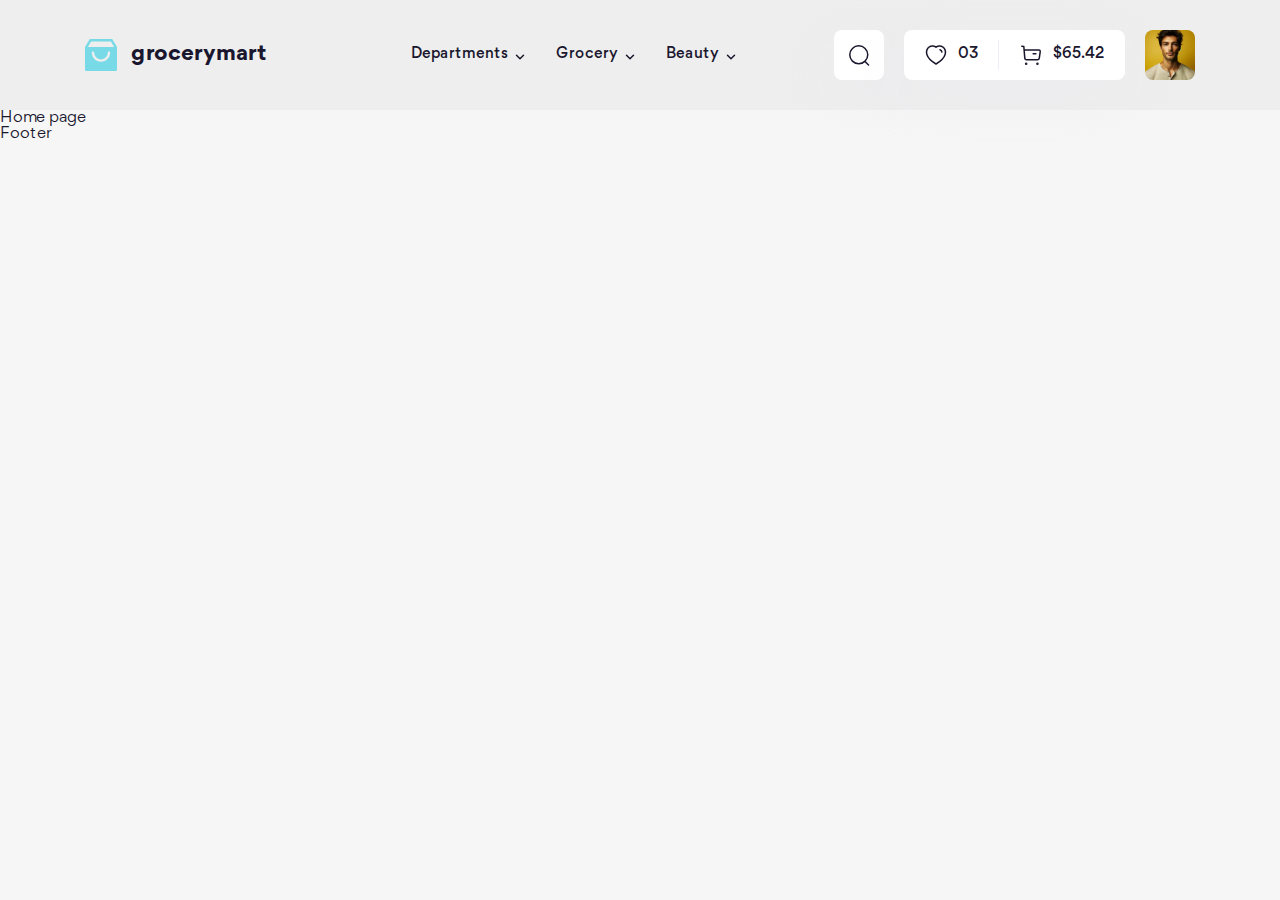
<file: index.html>
<!DOCTYPE html>
<html lang="en">
    <head>
        <meta charset="UTF-8" />
        <meta name="viewport" content="width=device-width, initial-scale=1.0" />
        <title>Grocery Mart</title>

        <!-- Favicon -->
        <link
            rel="apple-touch-icon"
            sizes="76x76"
            href="./assets/favicon/apple-touch-icon.png"
        />
        <link
            rel="icon"
            type="image/png"
            sizes="32x32"
            href="./assets/favicon/favicon-32x32.png"
        />
        <link
            rel="icon"
            type="image/png"
            sizes="16x16"
            href="./assets/favicon/favicon-16x16.png"
        />
        <link rel="manifest" href="./assets/favicon/site.webmanifest" />
        <meta name="msapplication-TileColor" content="#da532c" />
        <meta name="theme-color" content="#ffffff" />

        <!-- Fonts -->
        <link rel="stylesheet" href="./assets/fonts/stylesheet.css" />

        <!-- Styles -->
        <link rel="stylesheet" href="./assets/css/main.css" />

        <!-- Interactive -->
        <script src="/assets/js/scripts.js"></script>
    </head>
    <body>
        <!-- Header -->
        <!-- Header -->
        <header id="header" class="header"></header>
        <script>
            load("#header", "./templates/header.html");
        </script>

        <!-- Main -->
        <h1>Home page</h1>

        <!-- Footer -->
        <footer id="footer"></footer>
        <script>
            load("#footer", "./templates/footer.html");
        </script>
    </body>
</html>
</file>
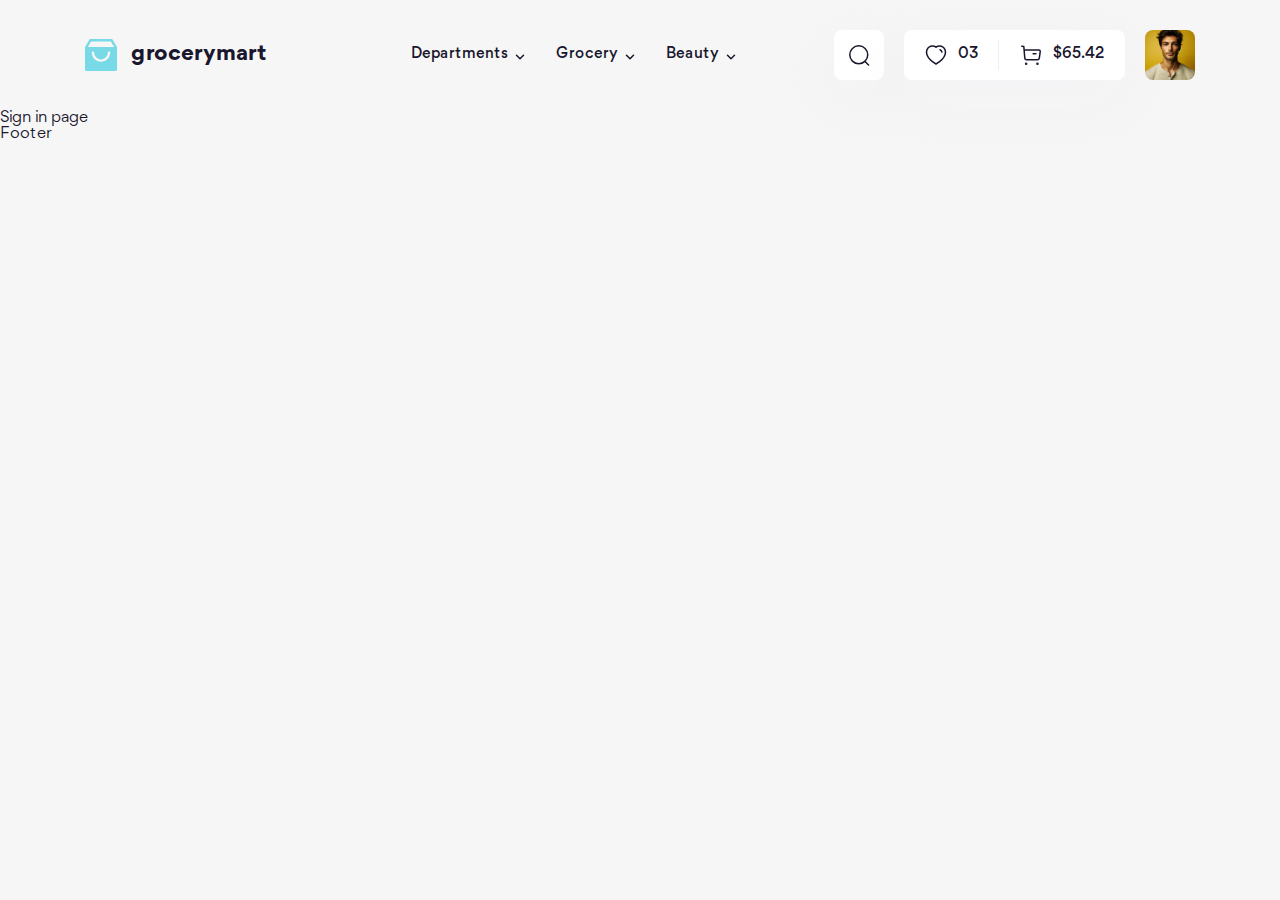
<file: sign-in.html>
<!DOCTYPE html>
<html lang="en">
    <head>
        <meta charset="UTF-8" />
        <meta name="viewport" content="width=device-width, initial-scale=1.0" />
        <title>Sign in | Grocery Mart</title>

        <!-- Favicon -->
        <link
            rel="apple-touch-icon"
            sizes="76x76"
            href="./assets/favicon/apple-touch-icon.png"
        />
        <link
            rel="icon"
            type="image/png"
            sizes="32x32"
            href="./assets/favicon/favicon-32x32.png"
        />
        <link
            rel="icon"
            type="image/png"
            sizes="16x16"
            href="./assets/favicon/favicon-16x16.png"
        />
        <link rel="manifest" href="./assets/favicon/site.webmanifest" />
        <meta name="msapplication-TileColor" content="#da532c" />
        <meta name="theme-color" content="#ffffff" />

        <!-- Fonts -->
        <link rel="stylesheet" href="./assets/fonts/stylesheet.css" />

        <!-- Styles -->
        <link rel="stylesheet" href="./assets/css/main.css" />

        <!-- Interactive -->
        <script src="/assets/js/scripts.js"></script>
    </head>
    <body>
        <!-- Header -->
        <header id="header"></header>
        <script>
            load("#header", "./templates/header.html");
        </script>

        <!-- Main -->
        <h1>Sign in page</h1>

        <!-- Footer -->
        <footer id="footer"></footer>
        <script>
            load("#footer", "./templates/footer.html");
        </script>
    </body>
</html>
</file>
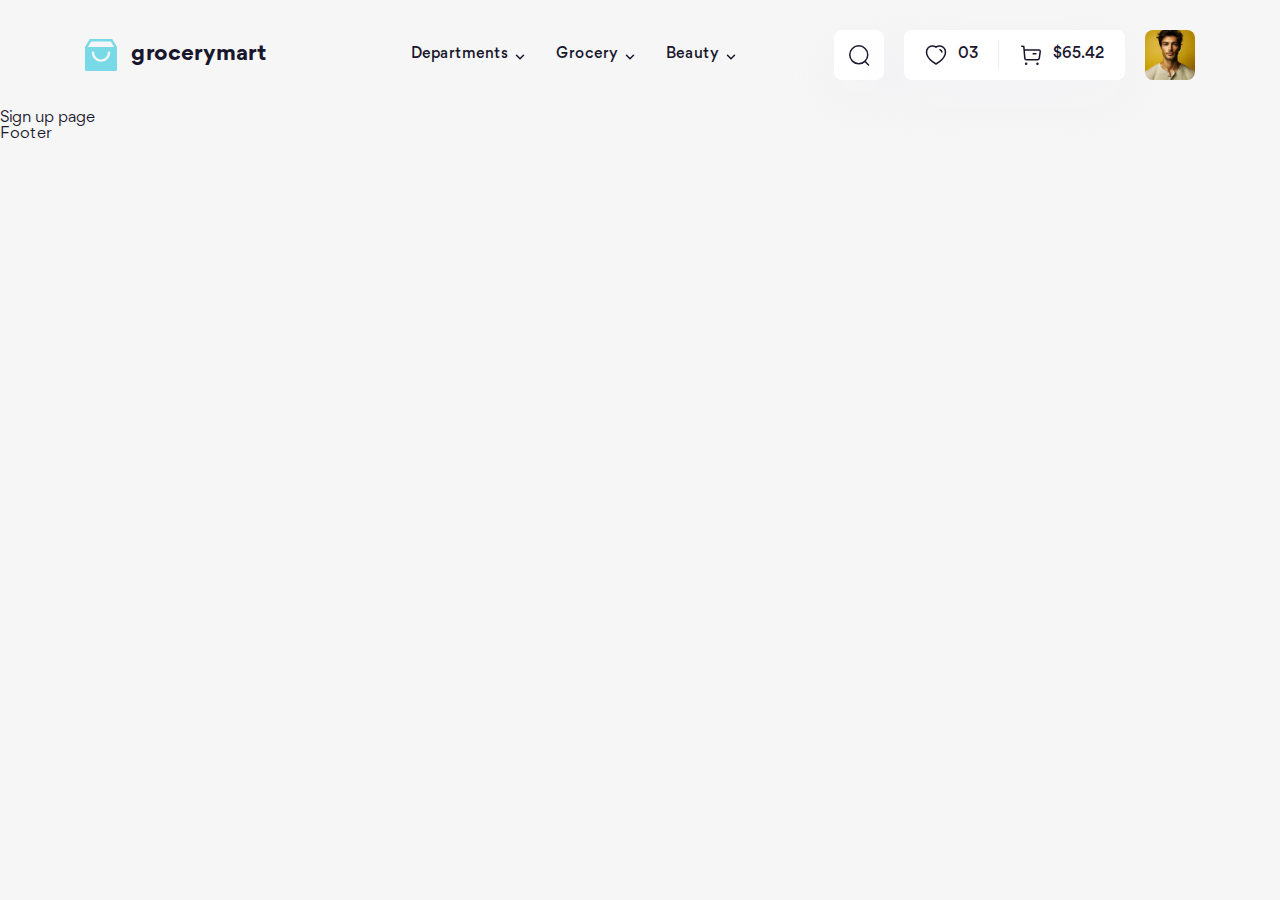
<file: sign-up.html>
<!DOCTYPE html>
<html lang="en">
    <head>
        <meta charset="UTF-8" />
        <meta name="viewport" content="width=device-width, initial-scale=1.0" />
        <title>Sign up | Grocery Mart</title>

        <!-- Favicon -->
        <link
            rel="apple-touch-icon"
            sizes="76x76"
            href="./assets/favicon/apple-touch-icon.png"
        />
        <link
            rel="icon"
            type="image/png"
            sizes="32x32"
            href="./assets/favicon/favicon-32x32.png"
        />
        <link
            rel="icon"
            type="image/png"
            sizes="16x16"
            href="./assets/favicon/favicon-16x16.png"
        />
        <link rel="manifest" href="./assets/favicon/site.webmanifest" />
        <meta name="msapplication-TileColor" content="#da532c" />
        <meta name="theme-color" content="#ffffff" />

        <!-- Fonts -->
        <link rel="stylesheet" href="./assets/fonts/stylesheet.css" />

        <!-- Styles -->
        <link rel="stylesheet" href="./assets/css/main.css" />

        <!-- Interactive -->
        <script src="/assets/js/scripts.js"></script>
    </head>
    <body>
        <!-- Header -->
        <header id="header"></header>
        <script>
            load("#header", "./templates/header.html");
        </script>

        <!-- Main -->
        <h1>Sign up page</h1>

        <!-- Footer -->
        <footer id="footer"></footer>
        <script>
            load("#footer", "./templates/footer.html");
        </script>
    </body>
</html>
</file>
<file: assets/fonts/stylesheet.css>
@font-face {
    font-family: 'Gordita';
    src: url('Gordita-Bold.woff2') format('woff2'),
        url('Gordita-Bold.woff') format('woff');
    font-weight: bold;
    font-style: normal;
    font-display: swap;
}

@font-face {
    font-family: 'Gordita';
    src: url('Gordita-BoldItalic.woff2') format('woff2'),
        url('Gordita-BoldItalic.woff') format('woff');
    font-weight: bold;
    font-style: italic;
    font-display: swap;
}

@font-face {
    font-family: 'Gordita';
    src: url('Gordita-Light.woff2') format('woff2'),
        url('Gordita-Light.woff') format('woff');
    font-weight: 300;
    font-style: normal;
    font-display: swap;
}

@font-face {
    font-family: 'Gordita';
    src: url('Gordita-Black.woff2') format('woff2'),
        url('Gordita-Black.woff') format('woff');
    font-weight: 900;
    font-style: normal;
    font-display: swap;
}

@font-face {
    font-family: 'Gordita';
    src: url('Gordita-LightItalic.woff2') format('woff2'),
        url('Gordita-LightItalic.woff') format('woff');
    font-weight: 300;
    font-style: italic;
    font-display: swap;
}

@font-face {
    font-family: 'Gordita';
    src: url('Gordita-BlackItalic.woff2') format('woff2'),
        url('Gordita-BlackItalic.woff') format('woff');
    font-weight: 900;
    font-style: italic;
    font-display: swap;
}

@font-face {
    font-family: 'Gordita';
    src: url('Gordita-Italic.woff2') format('woff2'),
        url('Gordita-Italic.woff') format('woff');
    font-weight: normal;
    font-style: italic;
    font-display: swap;
}

@font-face {
    font-family: 'Gordita';
    src: url('Gordita-Medium.woff2') format('woff2'),
        url('Gordita-Medium.woff') format('woff');
    font-weight: 500;
    font-style: normal;
    font-display: swap;
}

@font-face {
    font-family: 'Gordita';
    src: url('Gordita-Regular.woff2') format('woff2'),
        url('Gordita-Regular.woff') format('woff');
    font-weight: normal;
    font-style: normal;
    font-display: swap;
}

@font-face {
    font-family: 'Gordita';
    src: url('Gordita-MediumItalic.woff2') format('woff2'),
        url('Gordita-MediumItalic.woff') format('woff');
    font-weight: 500;
    font-style: italic;
    font-display: swap;
}
</file>
<file: assets/css/main.css>
/* http://meyerweb.com/eric/tools/css/reset/ 
   v2.0 | 20110126
   License: none (public domain)
*/
html,
body,
div,
span,
applet,
object,
iframe,
h1,
h2,
h3,
h4,
h5,
h6,
p,
blockquote,
pre,
a,
abbr,
acronym,
address,
big,
cite,
code,
del,
dfn,
em,
img,
ins,
kbd,
q,
s,
samp,
small,
strike,
strong,
sub,
sup,
tt,
var,
b,
u,
i,
center,
dl,
dt,
dd,
ol,
ul,
li,
fieldset,
form,
label,
legend,
table,
caption,
tbody,
tfoot,
thead,
tr,
th,
td,
article,
aside,
canvas,
details,
embed,
figure,
figcaption,
footer,
header,
hgroup,
menu,
nav,
output,
ruby,
section,
summary,
time,
mark,
audio,
video {
  margin: 0;
  padding: 0;
  border: 0;
  font-size: 100%;
  font: inherit;
  vertical-align: baseline;
}

/* HTML5 display-role reset for older browsers */
article,
aside,
details,
figcaption,
figure,
footer,
header,
hgroup,
menu,
nav,
section {
  display: block;
}

body {
  line-height: 1;
}

ol,
ul {
  list-style: none;
}

blockquote,
q {
  quotes: none;
}

blockquote:before,
blockquote:after,
q:before,
q:after {
  content: "";
  content: none;
}

table {
  border-collapse: collapse;
  border-spacing: 0;
}

.row > *, .container-fluid, .container {
  padding-left: calc(var(--grid-gutter-x) * 0.5);
  padding-right: calc(var(--grid-gutter-x) * 0.5);
}

.container-fluid, .container {
  --grid-gutter-x: 30px;
  --grid-gutter-y: 0;
  width: 100%;
  margin-left: auto;
  margin-right: auto;
}

.row {
  display: flex;
  flex-wrap: wrap;
  margin-top: calc(var(--grid-gutter-y) * -1);
  margin-left: calc(var(--grid-gutter-x) * 0.5 * -1);
  margin-right: calc(var(--grid-gutter-x) * 0.5 * -1);
}
.row > * {
  margin-top: var(--grid-gutter-y);
}

.col {
  flex: 1 0;
}

.row-cols-1 > * {
  flex: 0 0 auto;
  width: 100%;
}

.row-cols-2 > * {
  flex: 0 0 auto;
  width: 50%;
}

.row-cols-3 > * {
  flex: 0 0 auto;
  width: 33.3333333333%;
}

.row-cols-4 > * {
  flex: 0 0 auto;
  width: 25%;
}

.row-cols-5 > * {
  flex: 0 0 auto;
  width: 20%;
}

.row-cols-6 > * {
  flex: 0 0 auto;
  width: 16.6666666667%;
}

.col-1 {
  flex: 0 0 auto;
  width: 8.3333333333%;
}

.col-2 {
  flex: 0 0 auto;
  width: 16.6666666667%;
}

.col-3 {
  flex: 0 0 auto;
  width: 25%;
}

.col-4 {
  flex: 0 0 auto;
  width: 33.3333333333%;
}

.col-5 {
  flex: 0 0 auto;
  width: 41.6666666667%;
}

.col-6 {
  flex: 0 0 auto;
  width: 50%;
}

.col-7 {
  flex: 0 0 auto;
  width: 58.3333333333%;
}

.col-8 {
  flex: 0 0 auto;
  width: 66.6666666667%;
}

.col-9 {
  flex: 0 0 auto;
  width: 75%;
}

.col-10 {
  flex: 0 0 auto;
  width: 83.3333333333%;
}

.col-11 {
  flex: 0 0 auto;
  width: 91.6666666667%;
}

.col-12 {
  flex: 0 0 auto;
  width: 100%;
}

.offset-0 {
  margin-left: 0;
}

.offset-1 {
  margin-left: 8.3333333333%;
}

.offset-2 {
  margin-left: 16.6666666667%;
}

.offset-3 {
  margin-left: 25%;
}

.offset-4 {
  margin-left: 33.3333333333%;
}

.offset-5 {
  margin-left: 41.6666666667%;
}

.offset-6 {
  margin-left: 50%;
}

.offset-7 {
  margin-left: 58.3333333333%;
}

.offset-8 {
  margin-left: 66.6666666667%;
}

.offset-9 {
  margin-left: 75%;
}

.offset-10 {
  margin-left: 83.3333333333%;
}

.offset-11 {
  margin-left: 91.6666666667%;
}

.g-0,
.gx-0 {
  --grid-gutter-x: 0px;
}

.g-0,
.gy-0 {
  --grid-gutter-y: 0px;
}

.g-1,
.gx-1 {
  --grid-gutter-x: 7.5px;
}

.g-1,
.gy-1 {
  --grid-gutter-y: 7.5px;
}

.g-2,
.gx-2 {
  --grid-gutter-x: 15px;
}

.g-2,
.gy-2 {
  --grid-gutter-y: 15px;
}

.g-3,
.gx-3 {
  --grid-gutter-x: 30px;
}

.g-3,
.gy-3 {
  --grid-gutter-y: 30px;
}

.g-4,
.gx-4 {
  --grid-gutter-x: 45px;
}

.g-4,
.gy-4 {
  --grid-gutter-y: 45px;
}

.g-5,
.gx-5 {
  --grid-gutter-x: 90px;
}

.g-5,
.gy-5 {
  --grid-gutter-y: 90px;
}

@media (min-width: 576px) {
  .container {
    max-width: 540px;
  }
  .row-cols-sm-1 > * {
    flex: 0 0 auto;
    width: 100%;
  }
  .row-cols-sm-2 > * {
    flex: 0 0 auto;
    width: 50%;
  }
  .row-cols-sm-3 > * {
    flex: 0 0 auto;
    width: 33.3333333333%;
  }
  .row-cols-sm-4 > * {
    flex: 0 0 auto;
    width: 25%;
  }
  .row-cols-sm-5 > * {
    flex: 0 0 auto;
    width: 20%;
  }
  .row-cols-sm-6 > * {
    flex: 0 0 auto;
    width: 16.6666666667%;
  }
  .col-sm-1 {
    flex: 0 0 auto;
    width: 8.3333333333%;
  }
  .col-sm-2 {
    flex: 0 0 auto;
    width: 16.6666666667%;
  }
  .col-sm-3 {
    flex: 0 0 auto;
    width: 25%;
  }
  .col-sm-4 {
    flex: 0 0 auto;
    width: 33.3333333333%;
  }
  .col-sm-5 {
    flex: 0 0 auto;
    width: 41.6666666667%;
  }
  .col-sm-6 {
    flex: 0 0 auto;
    width: 50%;
  }
  .col-sm-7 {
    flex: 0 0 auto;
    width: 58.3333333333%;
  }
  .col-sm-8 {
    flex: 0 0 auto;
    width: 66.6666666667%;
  }
  .col-sm-9 {
    flex: 0 0 auto;
    width: 75%;
  }
  .col-sm-10 {
    flex: 0 0 auto;
    width: 83.3333333333%;
  }
  .col-sm-11 {
    flex: 0 0 auto;
    width: 91.6666666667%;
  }
  .col-sm-12 {
    flex: 0 0 auto;
    width: 100%;
  }
  .offset-sm-0 {
    margin-left: 0;
  }
  .offset-sm-1 {
    margin-left: 8.3333333333%;
  }
  .offset-sm-2 {
    margin-left: 16.6666666667%;
  }
  .offset-sm-3 {
    margin-left: 25%;
  }
  .offset-sm-4 {
    margin-left: 33.3333333333%;
  }
  .offset-sm-5 {
    margin-left: 41.6666666667%;
  }
  .offset-sm-6 {
    margin-left: 50%;
  }
  .offset-sm-7 {
    margin-left: 58.3333333333%;
  }
  .offset-sm-8 {
    margin-left: 66.6666666667%;
  }
  .offset-sm-9 {
    margin-left: 75%;
  }
  .offset-sm-10 {
    margin-left: 83.3333333333%;
  }
  .offset-sm-11 {
    margin-left: 91.6666666667%;
  }
  .g-sm-0,
  .gx-sm-0 {
    --grid-gutter-x: 0px;
  }
  .g-sm-0,
  .gy-sm-0 {
    --grid-gutter-y: 0px;
  }
  .g-sm-1,
  .gx-sm-1 {
    --grid-gutter-x: 7.5px;
  }
  .g-sm-1,
  .gy-sm-1 {
    --grid-gutter-y: 7.5px;
  }
  .g-sm-2,
  .gx-sm-2 {
    --grid-gutter-x: 15px;
  }
  .g-sm-2,
  .gy-sm-2 {
    --grid-gutter-y: 15px;
  }
  .g-sm-3,
  .gx-sm-3 {
    --grid-gutter-x: 30px;
  }
  .g-sm-3,
  .gy-sm-3 {
    --grid-gutter-y: 30px;
  }
  .g-sm-4,
  .gx-sm-4 {
    --grid-gutter-x: 45px;
  }
  .g-sm-4,
  .gy-sm-4 {
    --grid-gutter-y: 45px;
  }
  .g-sm-5,
  .gx-sm-5 {
    --grid-gutter-x: 90px;
  }
  .g-sm-5,
  .gy-sm-5 {
    --grid-gutter-y: 90px;
  }
}
@media (min-width: 768px) {
  .container {
    max-width: 720px;
  }
  .row-cols-md-1 > * {
    flex: 0 0 auto;
    width: 100%;
  }
  .row-cols-md-2 > * {
    flex: 0 0 auto;
    width: 50%;
  }
  .row-cols-md-3 > * {
    flex: 0 0 auto;
    width: 33.3333333333%;
  }
  .row-cols-md-4 > * {
    flex: 0 0 auto;
    width: 25%;
  }
  .row-cols-md-5 > * {
    flex: 0 0 auto;
    width: 20%;
  }
  .row-cols-md-6 > * {
    flex: 0 0 auto;
    width: 16.6666666667%;
  }
  .col-md-1 {
    flex: 0 0 auto;
    width: 8.3333333333%;
  }
  .col-md-2 {
    flex: 0 0 auto;
    width: 16.6666666667%;
  }
  .col-md-3 {
    flex: 0 0 auto;
    width: 25%;
  }
  .col-md-4 {
    flex: 0 0 auto;
    width: 33.3333333333%;
  }
  .col-md-5 {
    flex: 0 0 auto;
    width: 41.6666666667%;
  }
  .col-md-6 {
    flex: 0 0 auto;
    width: 50%;
  }
  .col-md-7 {
    flex: 0 0 auto;
    width: 58.3333333333%;
  }
  .col-md-8 {
    flex: 0 0 auto;
    width: 66.6666666667%;
  }
  .col-md-9 {
    flex: 0 0 auto;
    width: 75%;
  }
  .col-md-10 {
    flex: 0 0 auto;
    width: 83.3333333333%;
  }
  .col-md-11 {
    flex: 0 0 auto;
    width: 91.6666666667%;
  }
  .col-md-12 {
    flex: 0 0 auto;
    width: 100%;
  }
  .offset-md-0 {
    margin-left: 0;
  }
  .offset-md-1 {
    margin-left: 8.3333333333%;
  }
  .offset-md-2 {
    margin-left: 16.6666666667%;
  }
  .offset-md-3 {
    margin-left: 25%;
  }
  .offset-md-4 {
    margin-left: 33.3333333333%;
  }
  .offset-md-5 {
    margin-left: 41.6666666667%;
  }
  .offset-md-6 {
    margin-left: 50%;
  }
  .offset-md-7 {
    margin-left: 58.3333333333%;
  }
  .offset-md-8 {
    margin-left: 66.6666666667%;
  }
  .offset-md-9 {
    margin-left: 75%;
  }
  .offset-md-10 {
    margin-left: 83.3333333333%;
  }
  .offset-md-11 {
    margin-left: 91.6666666667%;
  }
  .g-md-0,
  .gx-md-0 {
    --grid-gutter-x: 0px;
  }
  .g-md-0,
  .gy-md-0 {
    --grid-gutter-y: 0px;
  }
  .g-md-1,
  .gx-md-1 {
    --grid-gutter-x: 7.5px;
  }
  .g-md-1,
  .gy-md-1 {
    --grid-gutter-y: 7.5px;
  }
  .g-md-2,
  .gx-md-2 {
    --grid-gutter-x: 15px;
  }
  .g-md-2,
  .gy-md-2 {
    --grid-gutter-y: 15px;
  }
  .g-md-3,
  .gx-md-3 {
    --grid-gutter-x: 30px;
  }
  .g-md-3,
  .gy-md-3 {
    --grid-gutter-y: 30px;
  }
  .g-md-4,
  .gx-md-4 {
    --grid-gutter-x: 45px;
  }
  .g-md-4,
  .gy-md-4 {
    --grid-gutter-y: 45px;
  }
  .g-md-5,
  .gx-md-5 {
    --grid-gutter-x: 90px;
  }
  .g-md-5,
  .gy-md-5 {
    --grid-gutter-y: 90px;
  }
}
@media (min-width: 992px) {
  .container {
    max-width: 960px;
  }
  .row-cols-lg-1 > * {
    flex: 0 0 auto;
    width: 100%;
  }
  .row-cols-lg-2 > * {
    flex: 0 0 auto;
    width: 50%;
  }
  .row-cols-lg-3 > * {
    flex: 0 0 auto;
    width: 33.3333333333%;
  }
  .row-cols-lg-4 > * {
    flex: 0 0 auto;
    width: 25%;
  }
  .row-cols-lg-5 > * {
    flex: 0 0 auto;
    width: 20%;
  }
  .row-cols-lg-6 > * {
    flex: 0 0 auto;
    width: 16.6666666667%;
  }
  .col-lg-1 {
    flex: 0 0 auto;
    width: 8.3333333333%;
  }
  .col-lg-2 {
    flex: 0 0 auto;
    width: 16.6666666667%;
  }
  .col-lg-3 {
    flex: 0 0 auto;
    width: 25%;
  }
  .col-lg-4 {
    flex: 0 0 auto;
    width: 33.3333333333%;
  }
  .col-lg-5 {
    flex: 0 0 auto;
    width: 41.6666666667%;
  }
  .col-lg-6 {
    flex: 0 0 auto;
    width: 50%;
  }
  .col-lg-7 {
    flex: 0 0 auto;
    width: 58.3333333333%;
  }
  .col-lg-8 {
    flex: 0 0 auto;
    width: 66.6666666667%;
  }
  .col-lg-9 {
    flex: 0 0 auto;
    width: 75%;
  }
  .col-lg-10 {
    flex: 0 0 auto;
    width: 83.3333333333%;
  }
  .col-lg-11 {
    flex: 0 0 auto;
    width: 91.6666666667%;
  }
  .col-lg-12 {
    flex: 0 0 auto;
    width: 100%;
  }
  .offset-lg-0 {
    margin-left: 0;
  }
  .offset-lg-1 {
    margin-left: 8.3333333333%;
  }
  .offset-lg-2 {
    margin-left: 16.6666666667%;
  }
  .offset-lg-3 {
    margin-left: 25%;
  }
  .offset-lg-4 {
    margin-left: 33.3333333333%;
  }
  .offset-lg-5 {
    margin-left: 41.6666666667%;
  }
  .offset-lg-6 {
    margin-left: 50%;
  }
  .offset-lg-7 {
    margin-left: 58.3333333333%;
  }
  .offset-lg-8 {
    margin-left: 66.6666666667%;
  }
  .offset-lg-9 {
    margin-left: 75%;
  }
  .offset-lg-10 {
    margin-left: 83.3333333333%;
  }
  .offset-lg-11 {
    margin-left: 91.6666666667%;
  }
  .g-lg-0,
  .gx-lg-0 {
    --grid-gutter-x: 0px;
  }
  .g-lg-0,
  .gy-lg-0 {
    --grid-gutter-y: 0px;
  }
  .g-lg-1,
  .gx-lg-1 {
    --grid-gutter-x: 7.5px;
  }
  .g-lg-1,
  .gy-lg-1 {
    --grid-gutter-y: 7.5px;
  }
  .g-lg-2,
  .gx-lg-2 {
    --grid-gutter-x: 15px;
  }
  .g-lg-2,
  .gy-lg-2 {
    --grid-gutter-y: 15px;
  }
  .g-lg-3,
  .gx-lg-3 {
    --grid-gutter-x: 30px;
  }
  .g-lg-3,
  .gy-lg-3 {
    --grid-gutter-y: 30px;
  }
  .g-lg-4,
  .gx-lg-4 {
    --grid-gutter-x: 45px;
  }
  .g-lg-4,
  .gy-lg-4 {
    --grid-gutter-y: 45px;
  }
  .g-lg-5,
  .gx-lg-5 {
    --grid-gutter-x: 90px;
  }
  .g-lg-5,
  .gy-lg-5 {
    --grid-gutter-y: 90px;
  }
}
@media (min-width: 1200px) {
  .container {
    max-width: 1140px;
  }
  .row-cols-xl-1 > * {
    flex: 0 0 auto;
    width: 100%;
  }
  .row-cols-xl-2 > * {
    flex: 0 0 auto;
    width: 50%;
  }
  .row-cols-xl-3 > * {
    flex: 0 0 auto;
    width: 33.3333333333%;
  }
  .row-cols-xl-4 > * {
    flex: 0 0 auto;
    width: 25%;
  }
  .row-cols-xl-5 > * {
    flex: 0 0 auto;
    width: 20%;
  }
  .row-cols-xl-6 > * {
    flex: 0 0 auto;
    width: 16.6666666667%;
  }
  .col-xl-1 {
    flex: 0 0 auto;
    width: 8.3333333333%;
  }
  .col-xl-2 {
    flex: 0 0 auto;
    width: 16.6666666667%;
  }
  .col-xl-3 {
    flex: 0 0 auto;
    width: 25%;
  }
  .col-xl-4 {
    flex: 0 0 auto;
    width: 33.3333333333%;
  }
  .col-xl-5 {
    flex: 0 0 auto;
    width: 41.6666666667%;
  }
  .col-xl-6 {
    flex: 0 0 auto;
    width: 50%;
  }
  .col-xl-7 {
    flex: 0 0 auto;
    width: 58.3333333333%;
  }
  .col-xl-8 {
    flex: 0 0 auto;
    width: 66.6666666667%;
  }
  .col-xl-9 {
    flex: 0 0 auto;
    width: 75%;
  }
  .col-xl-10 {
    flex: 0 0 auto;
    width: 83.3333333333%;
  }
  .col-xl-11 {
    flex: 0 0 auto;
    width: 91.6666666667%;
  }
  .col-xl-12 {
    flex: 0 0 auto;
    width: 100%;
  }
  .offset-xl-0 {
    margin-left: 0;
  }
  .offset-xl-1 {
    margin-left: 8.3333333333%;
  }
  .offset-xl-2 {
    margin-left: 16.6666666667%;
  }
  .offset-xl-3 {
    margin-left: 25%;
  }
  .offset-xl-4 {
    margin-left: 33.3333333333%;
  }
  .offset-xl-5 {
    margin-left: 41.6666666667%;
  }
  .offset-xl-6 {
    margin-left: 50%;
  }
  .offset-xl-7 {
    margin-left: 58.3333333333%;
  }
  .offset-xl-8 {
    margin-left: 66.6666666667%;
  }
  .offset-xl-9 {
    margin-left: 75%;
  }
  .offset-xl-10 {
    margin-left: 83.3333333333%;
  }
  .offset-xl-11 {
    margin-left: 91.6666666667%;
  }
  .g-xl-0,
  .gx-xl-0 {
    --grid-gutter-x: 0px;
  }
  .g-xl-0,
  .gy-xl-0 {
    --grid-gutter-y: 0px;
  }
  .g-xl-1,
  .gx-xl-1 {
    --grid-gutter-x: 7.5px;
  }
  .g-xl-1,
  .gy-xl-1 {
    --grid-gutter-y: 7.5px;
  }
  .g-xl-2,
  .gx-xl-2 {
    --grid-gutter-x: 15px;
  }
  .g-xl-2,
  .gy-xl-2 {
    --grid-gutter-y: 15px;
  }
  .g-xl-3,
  .gx-xl-3 {
    --grid-gutter-x: 30px;
  }
  .g-xl-3,
  .gy-xl-3 {
    --grid-gutter-y: 30px;
  }
  .g-xl-4,
  .gx-xl-4 {
    --grid-gutter-x: 45px;
  }
  .g-xl-4,
  .gy-xl-4 {
    --grid-gutter-y: 45px;
  }
  .g-xl-5,
  .gx-xl-5 {
    --grid-gutter-x: 90px;
  }
  .g-xl-5,
  .gy-xl-5 {
    --grid-gutter-y: 90px;
  }
}
@media (min-width: 1400px) {
  .container {
    max-width: 1370px;
  }
  .row-cols-xxl-1 > * {
    flex: 0 0 auto;
    width: 100%;
  }
  .row-cols-xxl-2 > * {
    flex: 0 0 auto;
    width: 50%;
  }
  .row-cols-xxl-3 > * {
    flex: 0 0 auto;
    width: 33.3333333333%;
  }
  .row-cols-xxl-4 > * {
    flex: 0 0 auto;
    width: 25%;
  }
  .row-cols-xxl-5 > * {
    flex: 0 0 auto;
    width: 20%;
  }
  .row-cols-xxl-6 > * {
    flex: 0 0 auto;
    width: 16.6666666667%;
  }
  .col-xxl-1 {
    flex: 0 0 auto;
    width: 8.3333333333%;
  }
  .col-xxl-2 {
    flex: 0 0 auto;
    width: 16.6666666667%;
  }
  .col-xxl-3 {
    flex: 0 0 auto;
    width: 25%;
  }
  .col-xxl-4 {
    flex: 0 0 auto;
    width: 33.3333333333%;
  }
  .col-xxl-5 {
    flex: 0 0 auto;
    width: 41.6666666667%;
  }
  .col-xxl-6 {
    flex: 0 0 auto;
    width: 50%;
  }
  .col-xxl-7 {
    flex: 0 0 auto;
    width: 58.3333333333%;
  }
  .col-xxl-8 {
    flex: 0 0 auto;
    width: 66.6666666667%;
  }
  .col-xxl-9 {
    flex: 0 0 auto;
    width: 75%;
  }
  .col-xxl-10 {
    flex: 0 0 auto;
    width: 83.3333333333%;
  }
  .col-xxl-11 {
    flex: 0 0 auto;
    width: 91.6666666667%;
  }
  .col-xxl-12 {
    flex: 0 0 auto;
    width: 100%;
  }
  .offset-xxl-0 {
    margin-left: 0;
  }
  .offset-xxl-1 {
    margin-left: 8.3333333333%;
  }
  .offset-xxl-2 {
    margin-left: 16.6666666667%;
  }
  .offset-xxl-3 {
    margin-left: 25%;
  }
  .offset-xxl-4 {
    margin-left: 33.3333333333%;
  }
  .offset-xxl-5 {
    margin-left: 41.6666666667%;
  }
  .offset-xxl-6 {
    margin-left: 50%;
  }
  .offset-xxl-7 {
    margin-left: 58.3333333333%;
  }
  .offset-xxl-8 {
    margin-left: 66.6666666667%;
  }
  .offset-xxl-9 {
    margin-left: 75%;
  }
  .offset-xxl-10 {
    margin-left: 83.3333333333%;
  }
  .offset-xxl-11 {
    margin-left: 91.6666666667%;
  }
  .g-xxl-0,
  .gx-xxl-0 {
    --grid-gutter-x: 0px;
  }
  .g-xxl-0,
  .gy-xxl-0 {
    --grid-gutter-y: 0px;
  }
  .g-xxl-1,
  .gx-xxl-1 {
    --grid-gutter-x: 7.5px;
  }
  .g-xxl-1,
  .gy-xxl-1 {
    --grid-gutter-y: 7.5px;
  }
  .g-xxl-2,
  .gx-xxl-2 {
    --grid-gutter-x: 15px;
  }
  .g-xxl-2,
  .gy-xxl-2 {
    --grid-gutter-y: 15px;
  }
  .g-xxl-3,
  .gx-xxl-3 {
    --grid-gutter-x: 30px;
  }
  .g-xxl-3,
  .gy-xxl-3 {
    --grid-gutter-y: 30px;
  }
  .g-xxl-4,
  .gx-xxl-4 {
    --grid-gutter-x: 45px;
  }
  .g-xxl-4,
  .gy-xxl-4 {
    --grid-gutter-y: 45px;
  }
  .g-xxl-5,
  .gx-xxl-5 {
    --grid-gutter-x: 90px;
  }
  .g-xxl-5,
  .gy-xxl-5 {
    --grid-gutter-y: 90px;
  }
}
*,
::before,
::after {
  box-sizing: border-box;
}

html {
  font-size: 62.5%;
}

body {
  font-size: 1.6rem;
  font-family: "Gordita", sans-serif;
  color: var(--text-color);
  background: var(--body-bg);
}

a {
  color: inherit;
  text-decoration: none;
}

button {
  border: none;
  outline: none;
  background: transparent;
}

a,
img,
button,
input,
textarea,
select {
  font-family: inherit;
  color: inherit;
  -webkit-tap-highlight-color: transparent;
}

.icon {
  filter: var(--icon-color);
}

.d-block {
  display: block !important;
}

.d-flex {
  display: flex !important;
}

.d-grid {
  display: grid !important;
}

.d-none {
  display: none !important;
}

@media (max-width: 1399.98px) {
  .d-xxl-block {
    display: block !important;
  }
  .d-xxl-flex {
    display: flex !important;
  }
  .d-xxl-grid {
    display: grid !important;
  }
  .d-xxl-none {
    display: none !important;
  }
}
@media (max-width: 1199.98px) {
  .d-xl-block {
    display: block !important;
  }
  .d-xl-flex {
    display: flex !important;
  }
  .d-xl-grid {
    display: grid !important;
  }
  .d-xl-none {
    display: none !important;
  }
}
@media (max-width: 991.98px) {
  .d-lg-block {
    display: block !important;
  }
  .d-lg-flex {
    display: flex !important;
  }
  .d-lg-grid {
    display: grid !important;
  }
  .d-lg-none {
    display: none !important;
  }
}
@media (max-width: 767.98px) {
  .d-md-block {
    display: block !important;
  }
  .d-md-flex {
    display: flex !important;
  }
  .d-md-grid {
    display: grid !important;
  }
  .d-md-none {
    display: none !important;
  }
}
@media (max-width: 575.98px) {
  .d-sm-block {
    display: block !important;
  }
  .d-sm-flex {
    display: flex !important;
  }
  .d-sm-grid {
    display: grid !important;
  }
  .d-sm-none {
    display: none !important;
  }
}
html {
  --text-color: #1a162e;
  --icon-color: brightness(0) saturate(100%) invert(8%) sepia(10%)
      saturate(4042%) hue-rotate(212deg) brightness(90%) contrast(95%);
  --body-bg: #f6f6f6;
  --header-bg-color: #eee;
  --top-act-group-bg-color: #fff;
  --top-act-group-shadow: rgba(237, 237, 246, 0.2);
  --top-act-group-separate: #ededf6;
  --dropdown-bg-color: #fff;
  --dropdown-shadow-color: rgba(200, 200, 200, 0.4);
  --top-menu-border-color: #d2d1d6;
}
@media (max-width: 991.98px) {
  html {
    --header-bg-color: #fff;
    --header-shadow-color: rgba(237, 237, 246, 0.2);
  }
}

html.dark {
  --text-color: #fff;
  --icon-color: brightness(0) saturate(100%) invert(100%) sepia(0%)
      saturate(7482%) hue-rotate(72deg) brightness(99%) contrast(99%);
  --body-bg: #292e39;
  --header-bg-color: #171c28;
  --top-act-group-bg-color: #292e39;
  --top-act-group-shadow: rgba(0, 0, 0, 0.2);
  --top-act-group-separate: #ededf6;
  --dropdown-bg-color: #2f3441;
  --dropdown-shadow-color: rgba(23, 28, 40, 0.4);
  --dropdown-arrow-color: brightness(0) saturate(100%) invert(17%) sepia(27%)
      saturate(487%) hue-rotate(185deg) brightness(89%) contrast(88%);
  --top-menu-border-color: #171c28;
  --menu-column-icon-color: brightness(0) saturate(100%) invert(95%) sepia(6%)
      saturate(527%) hue-rotate(180deg) brightness(107%) contrast(96%);
}
@media (max-width: 991.98px) {
  html.dark {
    --header-shadow-color: rgba(0, 0, 0, 0.2);
  }
}

.top-act__btn, .top-act__group, .top-act, .navbar__link, .navbar__list, .top-bar {
  display: flex;
  align-items: center;
}

.header {
  background: var(--header-bg-color);
}
@media (max-width: 991.98px) {
  .header {
    box-shadow: 0px 20px 60px 10px var(--header-shadow-color);
  }
}

.top-bar {
  padding: 30px 0;
  position: relative;
}
@media (max-width: 991.98px) {
  .top-bar {
    padding: 20px 0;
  }
}
@media (max-width: 767.98px) {
  .top-bar {
    justify-content: space-between;
    padding: 16px 0;
  }
}

.navbar {
  margin-left: 129px;
}
@media (max-width: 1199.98px) {
  .navbar {
    margin-left: 28px;
  }
}
@media (max-width: 991.98px) {
  .navbar {
    position: fixed;
    inset: 0 50% 0 0;
    z-index: 9;
    margin-left: 0;
    padding: 20px 0;
    background: #fff;
    translate: -100%;
    transition: translate 0.5s;
  }
  .navbar.show {
    translate: 0;
  }
  .navbar.show ~ .navbar__overlay {
    visibility: visible;
    opacity: 1;
  }
}
.navbar__close-btn {
  display: none;
}
@media (max-width: 991.98px) {
  .navbar__close-btn {
    display: block;
    padding: 10px 40px;
  }
}
.navbar__overlay {
  visibility: hidden;
  opacity: 0;
}
@media (max-width: 991.98px) {
  .navbar__overlay {
    position: fixed;
    inset: 0;
    z-index: 8;
    transition: opacity, visibility;
    transition-duration: 0.5s;
    background: rgba(0, 0, 0, 0.4);
  }
}
@media (max-width: 991.98px) {
  .navbar__list {
    flex-direction: column;
    align-items: flex-start;
  }
}
.navbar__item:hover .dropdown {
  display: block;
}
@media (max-width: 991.98px) {
  .navbar__item {
    width: 100%;
  }
  .navbar__item:hover .dropdown {
    display: none;
  }
}
.navbar__link {
  gap: 6px;
  height: 50px;
  padding: 0 15px;
  font-size: 1.5rem;
  font-weight: 500;
  line-height: 146.667%;
}
@media (max-width: 991.98px) {
  .navbar__link {
    justify-content: space-between;
    padding: 0 40px;
    font-size: 1.6rem;
    line-height: 150%;
  }
}
.navbar__arrow {
  margin-top: 3px;
}

.top-act {
  gap: 20px;
  margin-left: auto;
}
@media (max-width: 767.98px) {
  .top-act {
    margin-left: 0;
  }
}
.top-act__group {
  min-width: 50px;
  height: 50px;
  border-radius: 8px;
  background: var(--top-act-group-bg-color);
  box-shadow: 0px 20px 60px 10px var(--top-act-group-shadow);
}
@media (max-width: 991.98px) {
  .top-act__group--single {
    display: none;
  }
}
.top-act__group--single .top-act__btn {
  padding: 13px;
}
.top-act__btn {
  gap: 10px;
  padding: 13px 20px;
  cursor: pointer;
}
.top-act__title {
  font-size: 1.5rem;
  font-weight: 500;
  line-height: 146.667%;
}
.top-act__separate {
  width: 1px;
  height: 30px;
  background: var(--top-act-group-separate);
}
.top-act__avatar {
  display: block;
  width: 50px;
  height: 50px;
  border-radius: 8px;
  cursor: pointer;
}

.logo {
  display: flex;
  align-items: center;
  gap: 14px;
}
@media (max-width: 991.98px) {
  .logo {
    gap: 10px;
    margin-left: 39px;
  }
}
@media (max-width: 767.98px) {
  .logo {
    margin-left: 0;
  }
}
.logo__title {
  font-size: 2.2rem;
  font-weight: 700;
  line-height: 145.455%;
}
@media (max-width: 991.98px) {
  .logo__title {
    font-size: 1.8rem;
  }
}
@media (max-width: 991.98px) {
  .logo__img {
    width: 24px;
  }
}

.dropdown {
  position: absolute;
  left: 0;
  padding-top: 54px;
  width: min(1240px, 100%);
  display: none;
}
.dropdown__inner {
  --inner-padding: 30px;
  position: relative;
  padding: var(--inner-padding);
  border-radius: 20px;
  background: var(--dropdown-bg-color);
  box-shadow: 0px 40px 90px 20px var(--dropdown-shadow-color);
}
.dropdown__inner::before {
  content: url("../icons/dropdown-arrow.svg");
  position: absolute;
  top: -13px;
  left: var(--arrow-left-pos);
  translate: -50%;
  filter: var(--dropdown-arrow-color);
}

.top-menu {
  --main-column-width: 292px;
  --max-inner-height: calc(min(582px, 100vh - 158px) - var(--inner-padding) * 2);
  position: relative;
}
.top-menu__main {
  width: var(--main-column-width);
  height: var(--max-inner-height);
  border-right: 1px solid var(--top-menu-border-color);
  overflow-y: auto;
}

.menu-column {
  display: flex;
  gap: 14px;
}
.menu-column + .menu-column {
  margin-top: 22px;
}
.menu-column__icon {
  position: relative;
  flex-shrink: 0;
  width: 36px;
  height: 36px;
}
@media (max-width: 1199.98px) {
  .menu-column__icon {
    display: none;
  }
}
.menu-column__content {
  flex: 1;
}
.menu-column__icon-1 {
  width: 30px;
  height: 30px;
  object-fit: contain;
}
.menu-column__icon-2 {
  position: absolute;
  right: 0;
  bottom: 0;
  width: 24px;
  height: 24px;
  object-fit: contain;
  filter: var(--menu-column-icon-color);
}
.menu-column__heading {
  margin-top: 4px;
  font-size: 1.6rem;
  font-weight: 500;
  line-height: 150%;
}
.menu-column__list {
  margin-top: 19px;
}
.menu-column__link {
  display: block;
  padding: 7px 0;
  font-size: 1.4rem;
  line-height: 142.857%;
}
.menu-column__item--active .sub-menu {
  display: grid;
}
.menu-column__item--active > .menu-column__link, .menu-column__item:hover > .menu-column__link {
  color: #0071dc;
  font-weight: 500;
}

.sub-menu {
  position: absolute;
  inset: 0 0 0 var(--main-column-width);
  display: none;
  grid-template-columns: repeat(3, 1fr);
  gap: var(--inner-padding);
  padding-left: var(--inner-padding);
  overflow-y: auto;
}
.sub-menu--not-main {
  position: initial;
  inset: initial;
  display: grid;
  grid-template-columns: repeat(4, 1fr);
  height: var(--max-inner-height);
  padding-left: 0;
}

/*# sourceMappingURL=main.css.map */
</file>
